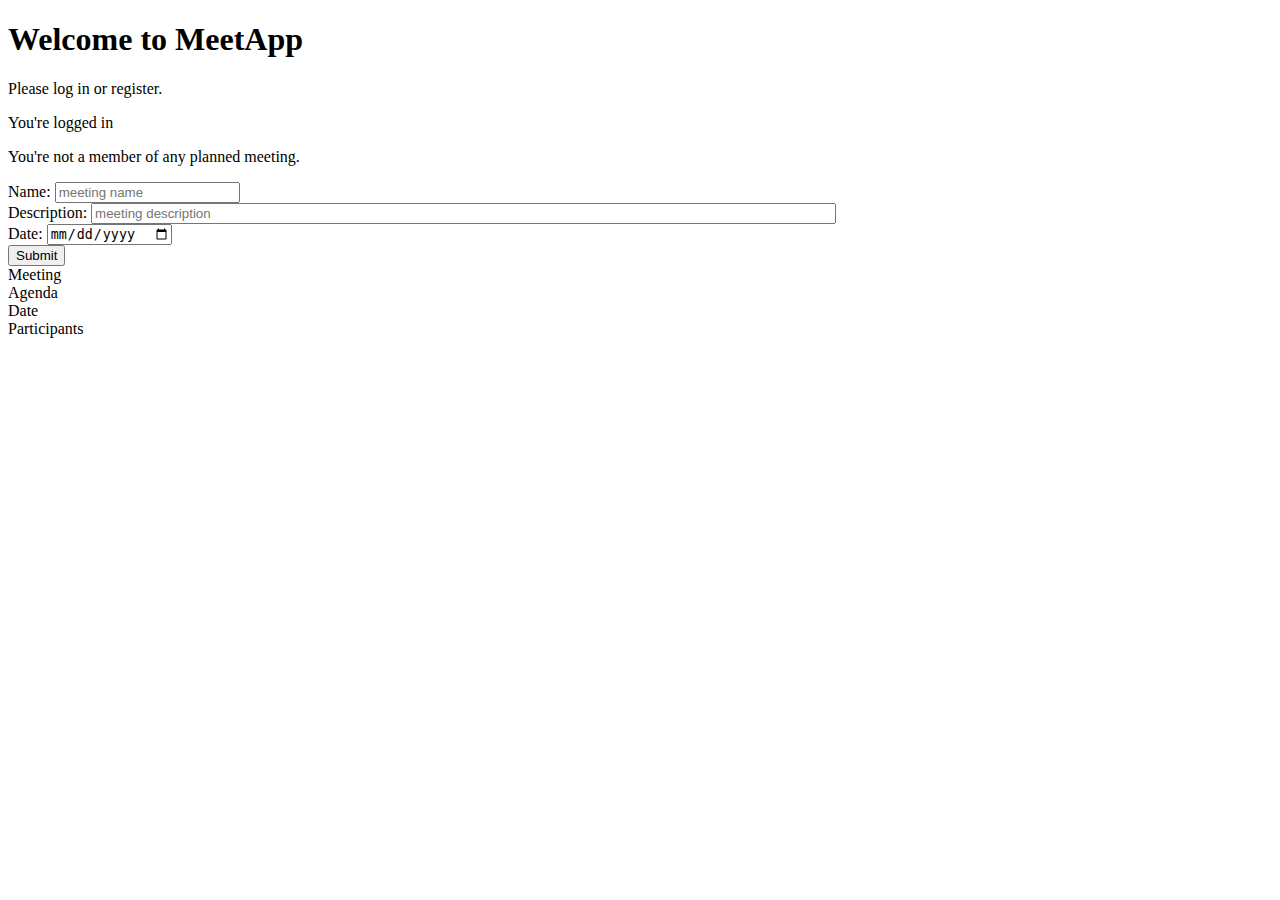
<file: src/main/resources/templates/index.html>
<!DOCTYPE html SYSTEM "http://www.thymeleaf.org/dtd/xhtml1-strict-thymeleaf-4.dtd">

<html xmlns="http://www.w3.org/1999/xhtml"
      xmlns:th="http://www.thymeleaf.org">
<head>
    <meta charset="UTF-8">
    <th:block th:include="template :: scripts_css"/>
    <th:block th:include="template :: style_css"/>
    <th:block th:include="template :: navigator"/>

    <title>MeetApp - Homepage</title>
</head>
<body>

<div class="messages">
    <h1>Welcome to MeetApp</h1>
    <div th:unless="${loggedIn}" class="col-2">
        <p>Please log in or register.</p>
    </div>
</div>

<div class="container">
    <div th:if="${loggedIn}" class="col-12">
        <!--TODO - list all contacts -->
        <!--<div class="row table-row" th:each=""-->
        <p>You're logged in</p>
        <div th:unless="${meetings.size() != 0}">
            <p>You're not a member of any planned meeting.</p>
        </div>

        <form th:action="@{/createMeeting}" method="post" th:object="${meeting}">
            <div class="row buffer">
                <label for="meeting.name">Name:</label>
                <input th:field="*{name}" id="meeting.name" placeholder="meeting name">
            </div>
            <div class="row buffer">
                <label for="meeting.description">Description:</label>
                <input th:field="*{description}" id="meeting.description" size="90" placeholder="meeting description">
            </div>
            <div class="row buffer">
                <label for="meeting.date">Date:</label>
                <input type="date" th:field="*{date}" id="meeting.date" placeholder="date">
            </div>
            <div class="row buffer">
                <input type="submit" th:value="Submit">
            </div>
        </form>

        <div th:if="${meetings.size() > 0}">
            <div class="row header marker">
                <div class="col-3">Meeting</div>
                <div class="col-4">Agenda</div>
                <div class="col-1">Date</div>
                <div class="col-3">Participants</div>
            </div>
            <div class="row table-row" th:each="meeting : ${meetings}">
                <div class="col-3" th:text="${meeting.name}"></div>
                <div class="col-4" th:text="${meeting.description}"></div>
                <div class="col-1" th:text="${meeting.date}"></div>
                <div class="col-3" th:text="${meeting.employees.get(0).printInfo()}"></div>
            </div>
        </div>
    </div>
</div>
</body>
</html>
</file>
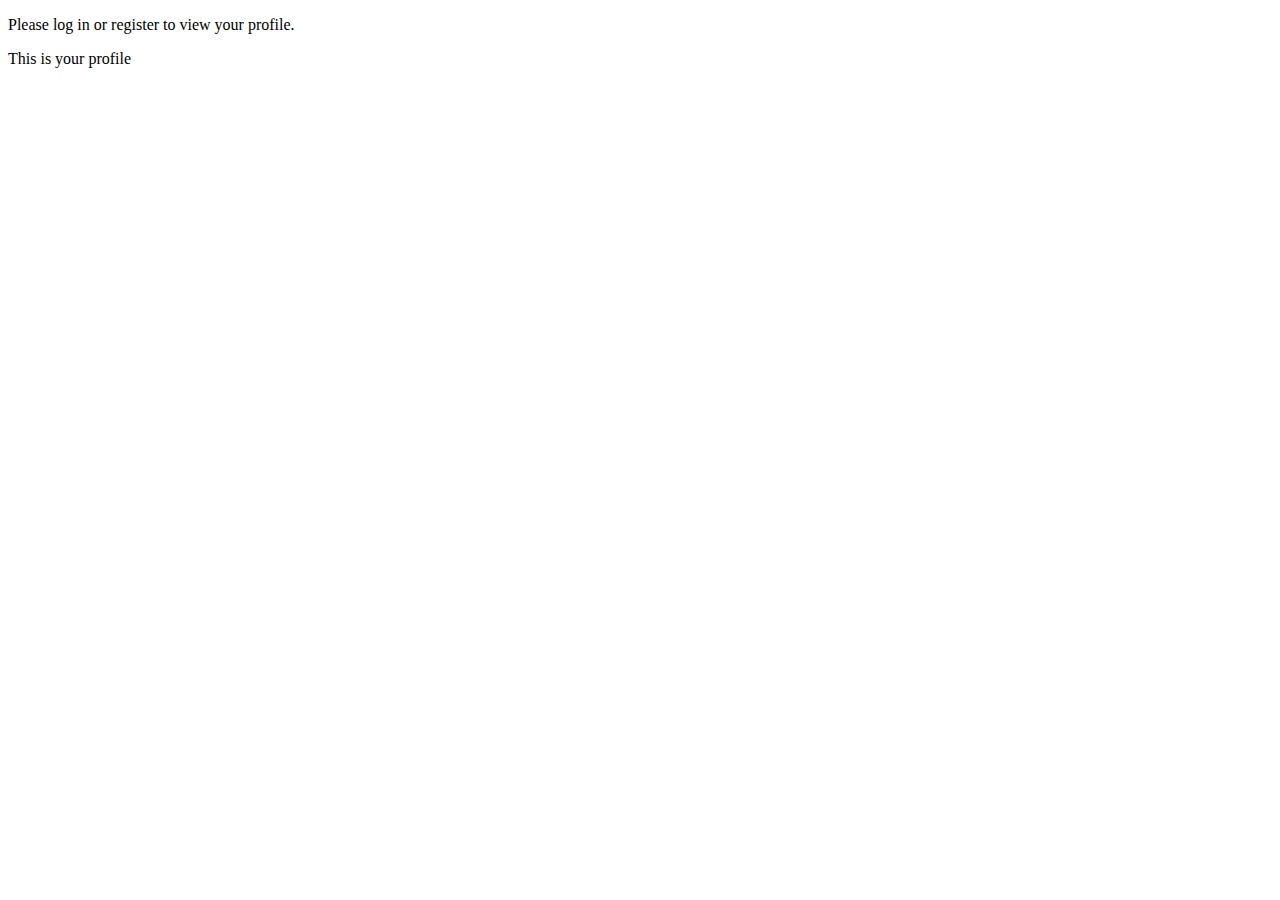
<file: src/main/resources/templates/profile.html>
<!DOCTYPE html SYSTEM "http://www.thymeleaf.org/dtd/xhtml1-strict-thymeleaf-4.dtd">

<html xmlns="http://www.w3.org/1999/xhtml"
      xmlns:th="http://www.thymeleaf.org">
<head>
    <meta charset="UTF-8">
    <th:block th:include="template :: scripts_css"/>
    <th:block th:include="template :: style_css"/>
    <th:block th:include="template :: navigator"/>
    <title>MeetApp - Profile</title>
</head>
<body>
<div class="messages">
    <div th:unless="${loggedIn}" class="col-2">
        <p>Please log in or register to view your profile.</p>
    </div>
    <div th:if="${loggedIn}" class="col-2">
        <p>This is your profile</p>
    </div>
</div>

</body>
</html>
</file>
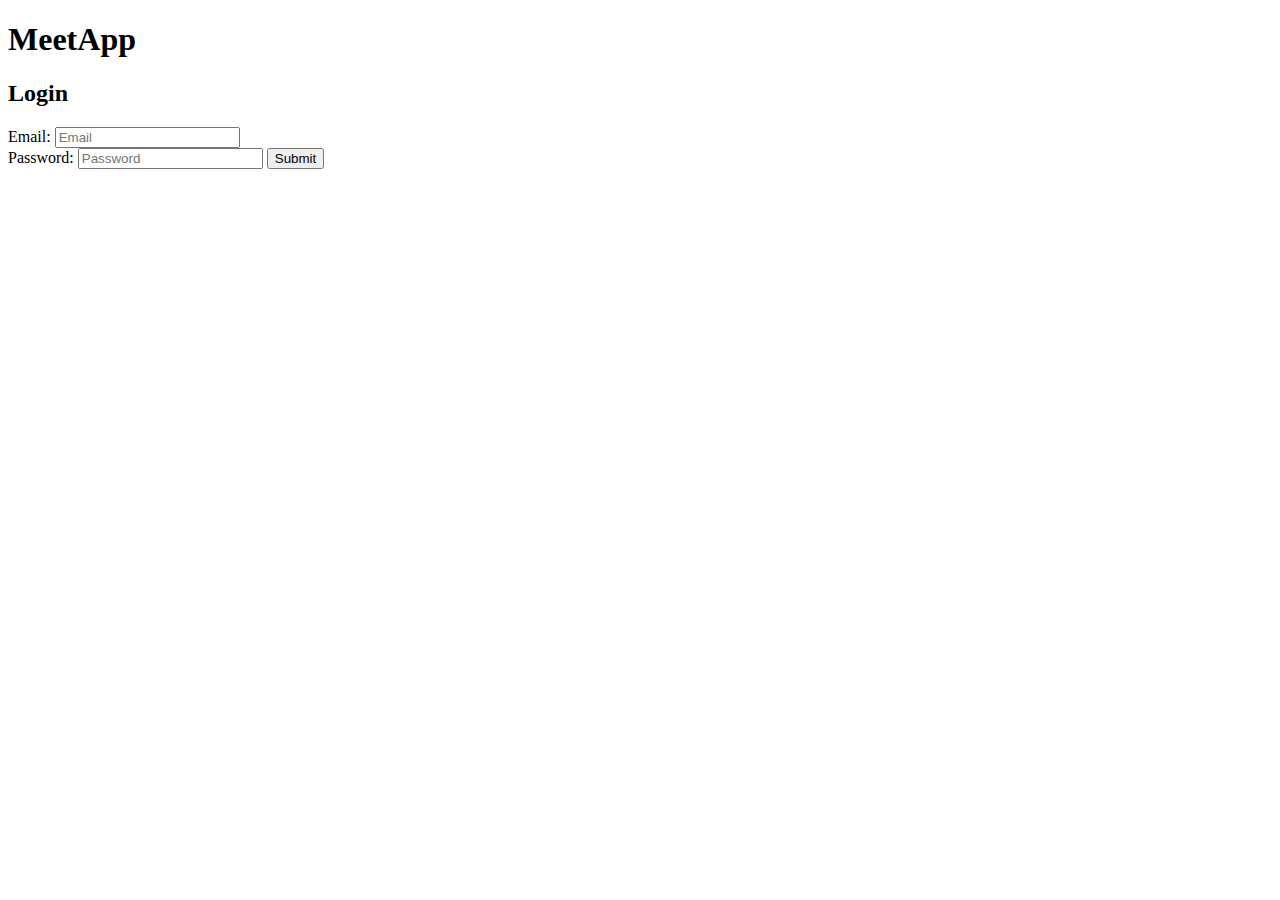
<file: src/main/resources/templates/forms/login.html>
<!DOCTYPE html SYSTEM "http://www.thymeleaf.org/dtd/xhtml1-strict-thymeleaf-4.dtd">

<html xmlns="http://www.w3.org/1999/xhtml"
      xmlns:th="http://www.thymeleaf.org">
<head>
    <meta charset="UTF-8">
    <th:block th:include="template :: scripts_css"/>
    <th:block th:include="template :: style_css"/>
    <title>MeetApp - Login</title>
</head>
<body>

<th:block th:include="template :: navigator"/>
<div class="messages">
    <h1>MeetApp</h1>
    <h2>Login</h2>
</div>

<div class="container">
    <form th:href="@{/employee/login}" method="post">
        <div class="row buffer">
            <label for="username">Email:</label>
            <input type="text" name="username" id="username" placeholder="Email">
        </div>
        <div class="row buffer">
            <label for="password">Password:</label>
            <input type="password" name="password" id="password" placeholder="Password">
            <input type="submit" th:value="Submit">
        </div>
    </form>
</div>
</body>
</html>
</file>
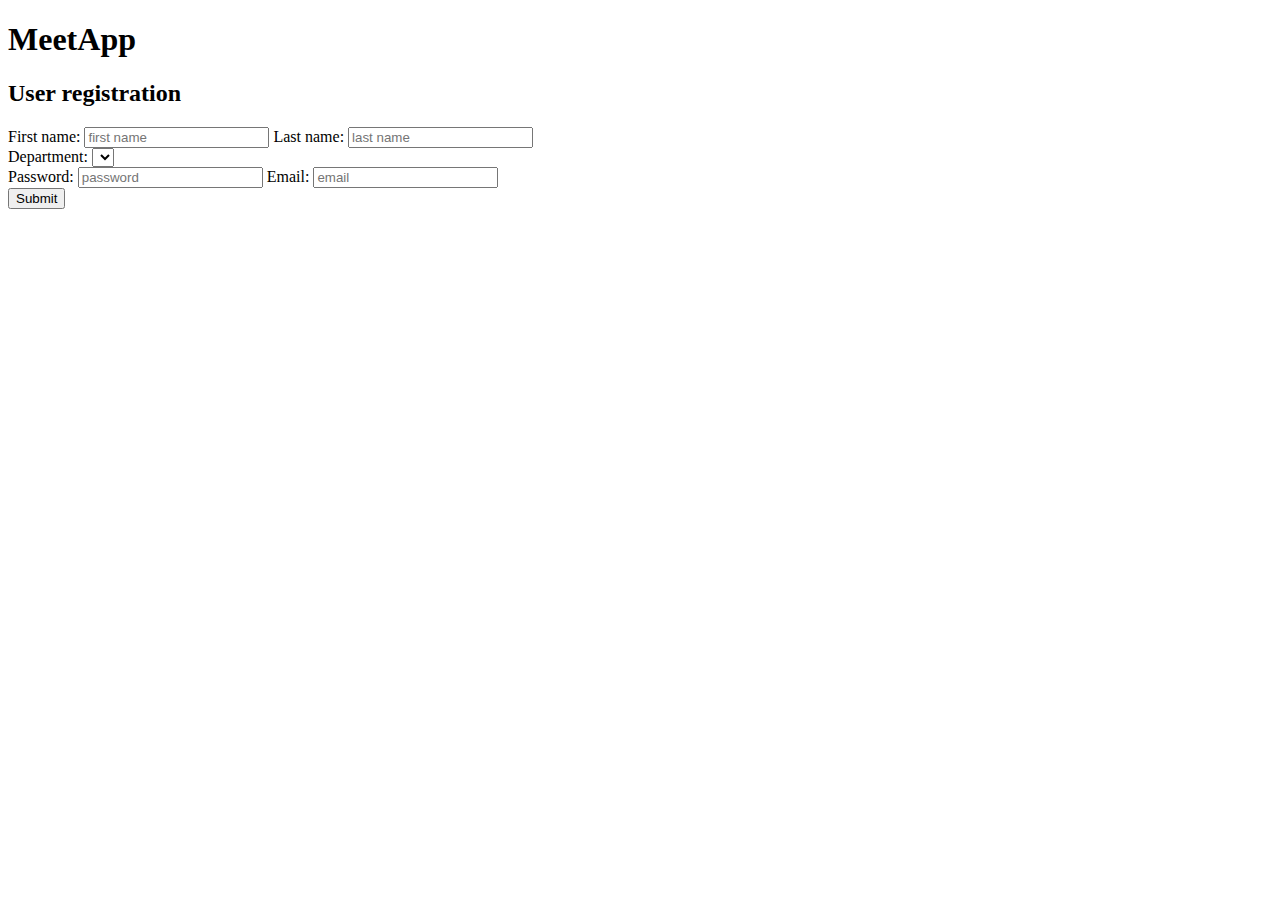
<file: src/main/resources/templates/forms/register.html>
<!DOCTYPE html SYSTEM "http://www.thymeleaf.org/dtd/xhtml1-strict-thymeleaf-4.dtd">

<html xmlns="http://www.w3.org/1999/xhtml"
      xmlns:th="http://www.thymeleaf.org">
<head>
    <meta charset="UTF-8">
    <th:block th:include="template :: scripts_css"/>
    <th:block th:include="template :: style_css"/>
    <title>MeetApp - Registration</title>
</head>
<body>

<th:block th:include="template :: navigator"/>
<th:block th:include="template :: messageBox"/>

<div class="messages">
    <div>
        <h1>MeetApp</h1>
        <h2>User registration</h2>
    </div>
</div>

<div class="container">
    <form th:action="@{/employee/register}" method="post" th:object="${user_register_form}">
        <div class="row buffer">
            <label for="first name">First name:</label>
            <input th:field="*{firstName}" id="first name" placeholder="first name" th:value="*{firstName}">
            <label for="last name">Last name:</label>
            <input th:field="*{lastName}" id="last name" placeholder="last name" th:value="*{lastName}">
        </div>
        <div class="row buffer">
            <label for="department">Department:</label>
            <select th:field="*{department}" id="department">
                <option th:each="state : ${T(pl.sda.meetapp.model.Department).values()}"
                        th:value="${state}"
                        th:text="${state}">
                </option>
            </select>
        </div>
        <div class="row buffer">
            <label for="password">Password:</label>
            <input type="password" th:field="*{password}" id="password" placeholder="password" th:value="*{password}">
            <label for="email">Email:</label>
            <input th:field="*{email}" id="email" placeholder="email" th:value="*{email}">
        </div>
        <input type="submit" th:value="Submit">
    </form>
</div>

</body>
</html>
</file>
